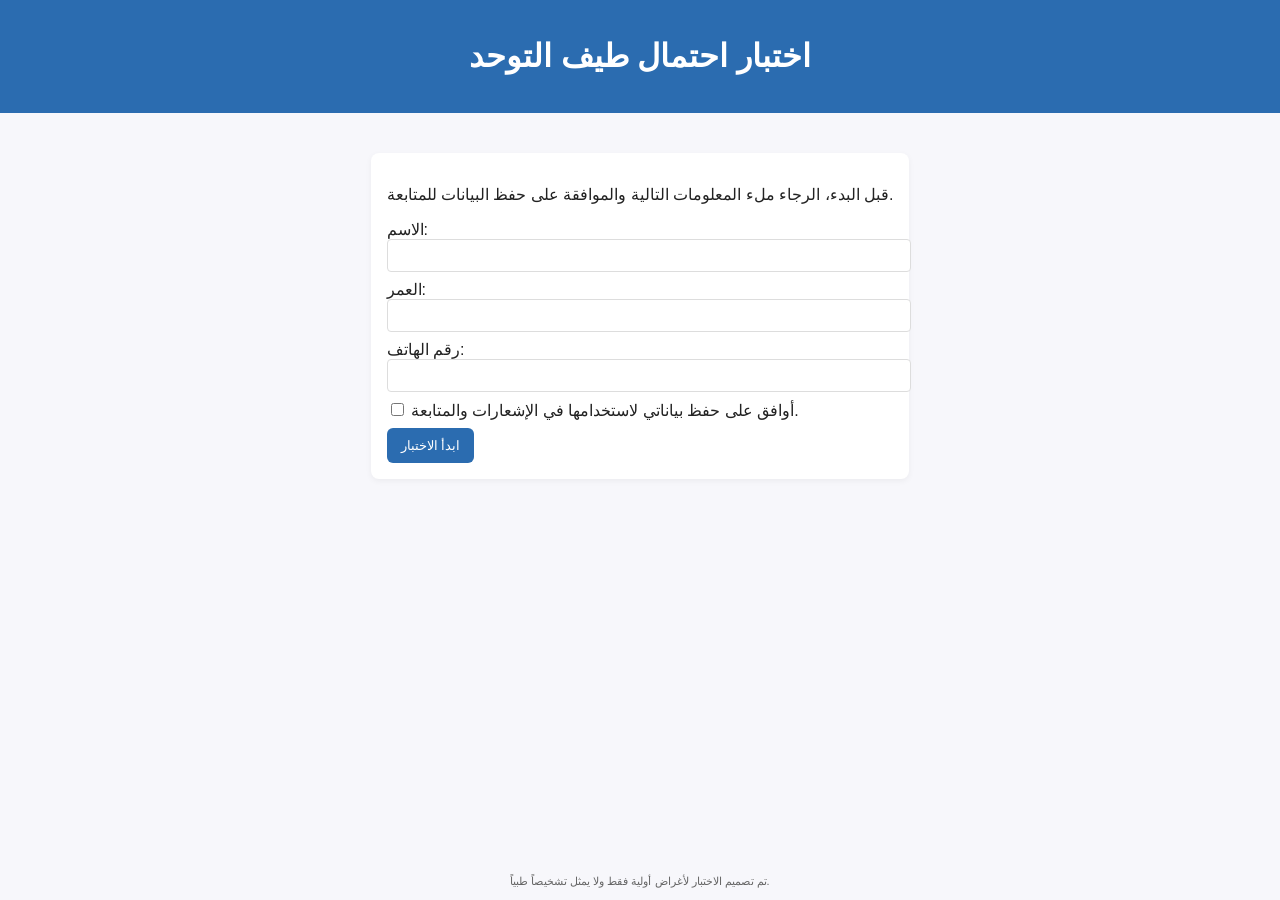
<file: index.html>
<!doctype html>
<html lang="ar">
<head>
  <meta charset="utf-8" />
  <meta name="viewport" content="width=device-width,initial-scale=1" />
  <title>اختبار احتمال طيف التوحد</title>
  <link rel="stylesheet" href="style.css" />
</head>
<body>
  <header><h1>اختبار احتمال طيف التوحد</h1></header>

  <main>
    <section id="intro">
      <p>قبل البدء، الرجاء ملء المعلومات التالية والموافقة على حفظ البيانات للمتابعة.</p>
      <form id="preForm">
        <label>الاسم:<input type="text" id="name" required></label>
        <label>العمر:<input type="number" id="age" required min="1"></label>
        <label>رقم الهاتف:<input type="tel" id="phone" required></label>
        <label class="consent"><input type="checkbox" id="consent" required> أوافق على حفظ بياناتي لاستخدامها في الإشعارات والمتابعة.</label>
        <button type="submit">ابدأ الاختبار</button>
      </form>
    </section>

    <section id="quiz" class="hidden">
      <h2>الأسئلة</h2>
      <form id="quizForm"></form>
      <div class="quiz-actions">
        <button id="submitQuiz">إرسال الإجابات</button>
        <button id="backBtn" type="button">العودة لتعديل البيانات</button>
      </div>
    </section>

    <section id="result" class="hidden">
      <h2>النتيجة</h2>
      <p id="resultText"></p>
      <button id="homeBtn">العودة للصفحة الرئيسية</button>
    </section>
  </main>

  <footer><small>تم تصميم الاختبار لأغراض أولية فقط ولا يمثل تشخيصاً طبياً.</small></footer>

  <script src="script.js"></script>
</body>
</html>
</file>
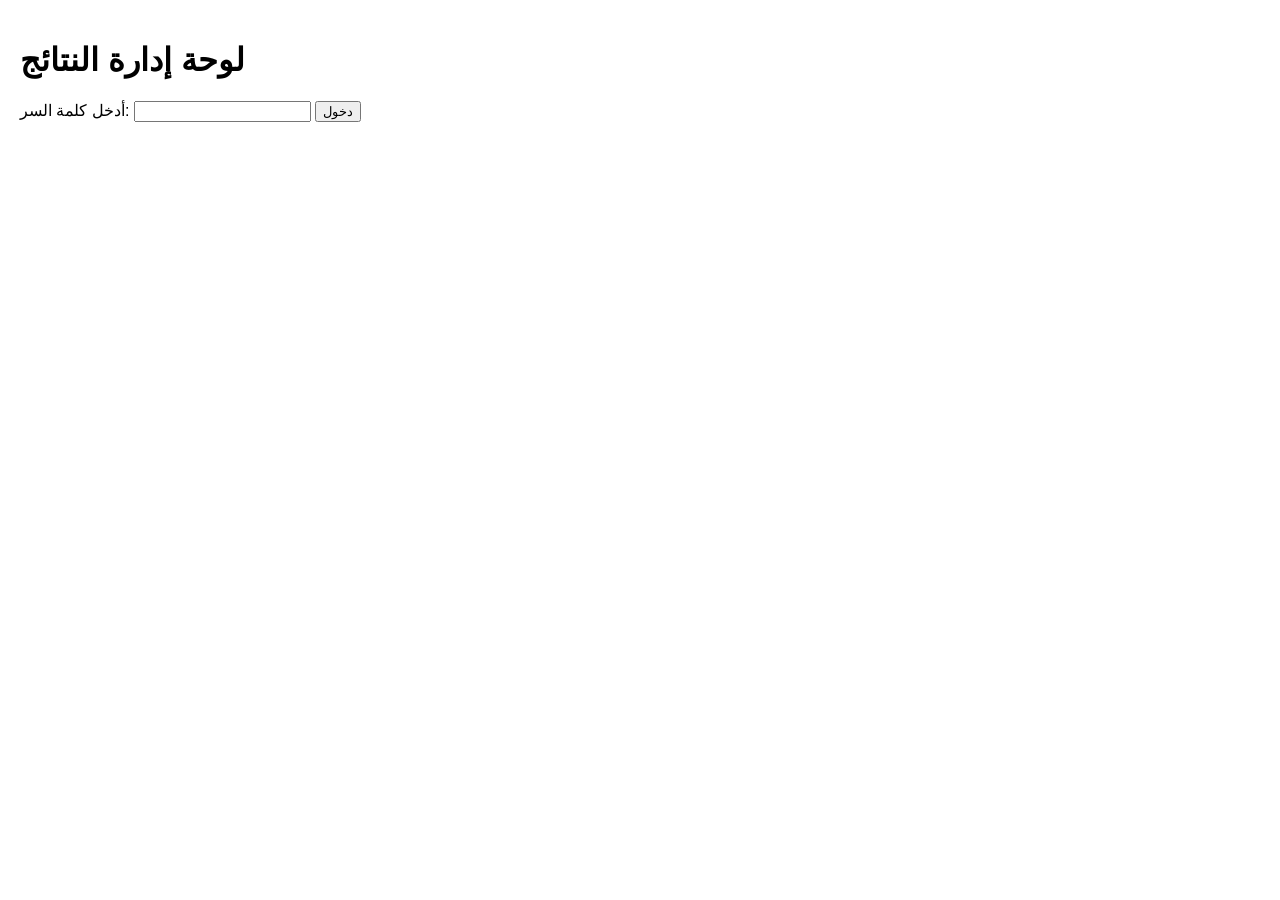
<file: admin.html>
<!doctype html>
<html lang="ar">
<head>
  <meta charset="utf-8" />
  <meta name="viewport" content="width=device-width,initial-scale=1" />
  <title>لوحة إدارة النتائج</title>
  <style>body{font-family:Arial,Helvetica,sans-serif;padding:12px} table{border-collapse:collapse;width:100%} th,td{border:1px solid #ddd;padding:6px} #login{max-width:380px}</style>
</head>
<body>
  <h1>لوحة إدارة النتائج</h1>
  <div id="login">
    <label>أدخل كلمة السر:</label>
    <input id="pw" type="password" />
    <button id="ok">دخول</button>
  </div>
  <div id="content" style="display:none">
    <button id="download">تنزيل CSV</button>
    <table id="resultsTable"><thead><tr><th>الوقت</th><th>الاسم</th><th>العمر</th><th>الهاتف</th><th>النسبة</th><th>تفاصيل</th></tr></thead><tbody></tbody></table>
  </div>

  <script>
    const ADMIN_PW = "sara2007";
    const WEBAPP_URL = "https://script.google.com/macros/s/AKfycbx7J4SpqX_bTOq_M9OZNSVBHZNSC-34nXOEW5Wu8xD7/dev?action=admin";

    document.getElementById("ok").addEventListener("click", async ()=>{
      const pw = document.getElementById("pw").value;
      if (pw !== ADMIN_PW){ alert("كلمة السر خاطئة"); return; }
      try {
        const res = await fetch(WEBAPP_URL + "&password=" + encodeURIComponent(pw));
        if (!res.ok) throw new Error("خطأ في جلب النتائج");
        const data = await res.json();
        const tbody = document.querySelector("#resultsTable tbody"); tbody.innerHTML = "";
        data.forEach(r=>{
          const tr = document.createElement("tr");
          tr.innerHTML = `<td>${r.timestamp}</td><td>${r.name}</td><td>${r.age}</td><td>${r.phone}</td><td>${r.percentage}%</td><td><pre>${JSON.stringify(r.answers)}</pre></td>`;
          tbody.appendChild(tr);
        });
        document.getElementById("login").style.display="none";
        document.getElementById("content").style.display="block";
        document.getElementById("download").onclick = ()=>{
          let csv = "Timestamp,Name,Age,Phone,Percentage,Answers\n";
          data.forEach(r=>{
            csv += `"${r.timestamp}","${r.name}",${r.age},"${r.phone}",${r.percentage},"${JSON.stringify(r.answers).replace(/"/g,'""')}"\n`;
          });
          const a = document.createElement("a");
          a.href = URL.createObjectURL(new Blob([csv],{type:"text/csv;charset=utf-8;"}));
          a.download = "results.csv"; a.click();
        };
      } catch (e){ alert("تعذّر جلب البيانات: "+e.message) }
    });
  </script>
</body>
</html>
</file>
<file: style.css>
:root{
  --bg:#f7f7fb; --card:#fff; --primary:#2b6cb0; --text:#222;
  font-family: "Segoe UI", Tahoma, Geneva, Verdana, sans-serif;
}
body{background:var(--bg); color:var(--text); margin:0; padding:0; display:flex; flex-direction:column; min-height:100vh;}
header{background:var(--primary); color:#fff; padding:16px; text-align:center;}
main{flex:1; max-width:860px; margin:24px auto; padding:16px;}
section{background:var(--card); padding:16px; border-radius:8px; box-shadow:0 2px 6px rgba(0,0,0,0.05); margin-bottom:16px;}
label{display:block; margin:8px 0;}
input[type="text"],input[type="number"],input[type="tel"]{width:100%; padding:8px; border:1px solid #ddd; border-radius:4px;}
button{background:var(--primary); color:#fff; border:none; padding:10px 14px; border-radius:6px; cursor:pointer;}
button.secondary{background:#666;}
.hidden{display:none;}
.quiz-actions{display:flex; gap:10px; margin-top:12px;}
footer{padding:12px; text-align:center; font-size:13px; color:#666;}
</file>
